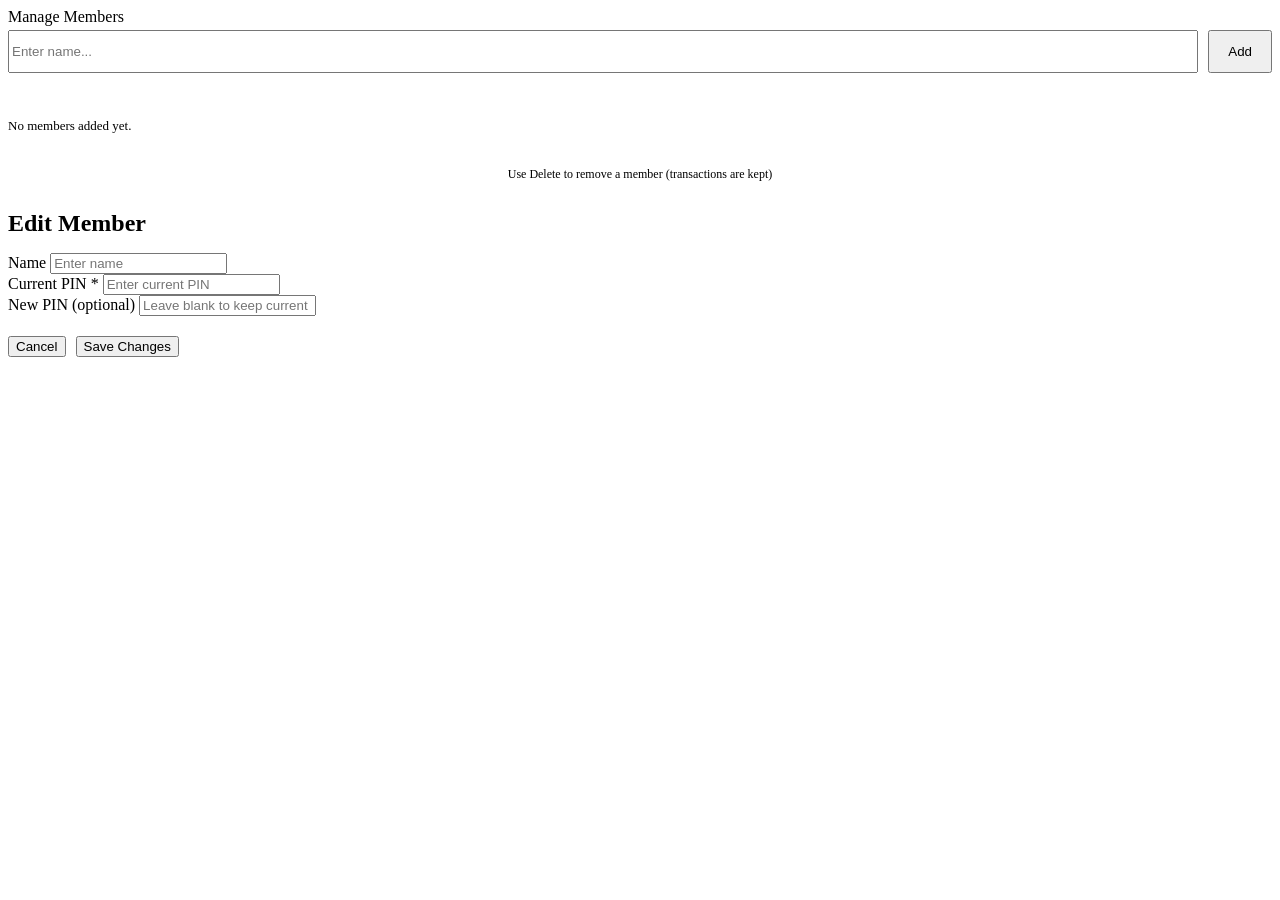
<file: pages/settings.html>
<!-- ============================================================
     PAGE: SETTINGS  (manage members)
     ============================================================ -->
<style>
    .settings-member-list { display: flex; flex-direction: column; gap: 8px; }
    .settings-member-item {
        display: flex;
        align-items: center;
        justify-content: space-between;
        padding: 12px 14px;
        background: var(--card-bg);
        border-radius: var(--radius-sm);
        border: 1px solid var(--border);
    }
    .settings-member-item .name { font-weight: 500; font-size: 15px; }
    .settings-add-form { display: flex; gap: 10px; margin-top: 4px; }
    .settings-add-form .form-control { flex: 1; }
    .settings-add-form .btn { width: auto; flex-shrink: 0; padding: 12px 18px; }

    @media (max-width: 480px) {
        .settings-add-form { flex-direction: column; }
        .settings-add-form .btn { width: 100%; }
    }
</style>

<div class="card">
    <div class="card-title"><i class="fas fa-user-cog"></i> Manage Members</div>

    <div class="settings-add-form">
        <input type="text" class="form-control" id="newMemberName" placeholder="Enter name..." maxlength="30">
        <button class="btn btn-primary btn-sm" id="addMemberBtn"><i class="fas fa-plus"></i> Add</button>
    </div>

    <div style="margin-top:16px;">
        <div id="settingsMemberList">
            <div class="empty-state" style="padding:16px 0;">
                <p style="font-size:13px;">No members added yet.</p>
            </div>
        </div>
    </div>
</div>
<div style="padding:4px 4px 8px;font-size:12px;color:var(--text-muted);text-align:center;">
    <i class="fas fa-trash-alt"></i> Use Delete to remove a member (transactions are kept)
</div>

<!-- ===== EDIT MEMBER MODAL ===== -->
<div id="editMemberModal" class="modal-overlay">
    <div class="modal-card">
        <div class="modal-icon"><i class="fas fa-user-edit"></i></div>
        <h2 class="modal-title" style="margin-bottom:16px;">Edit Member</h2>

        <input type="hidden" id="editOldNameInput">

        <div class="form-group" style="text-align:left;">
            <label>Name</label>
            <input type="text" class="form-control" id="editNameInput" placeholder="Enter name">
        </div>

        <div class="form-group" style="text-align:left;">
            <label>Current PIN <span style="color:var(--danger);">*</span></label>
            <input type="password" class="form-control" id="editCurrentPinInput" placeholder="Enter current PIN" maxlength="6" inputmode="numeric">
        </div>

        <div class="form-group" style="text-align:left; margin-bottom:20px;">
            <label>New PIN <span style="font-weight:400;color:var(--text-muted);">(optional)</span></label>
            <input type="password" class="form-control" id="editPinInput" placeholder="Leave blank to keep current PIN" maxlength="6" inputmode="numeric">
        </div>

        <div style="display:flex; gap:10px;">
            <button class="btn btn-outline" id="cancelEditMemberBtn">Cancel</button>
            <button class="btn btn-primary" id="saveEditMemberBtn">Save Changes</button>
        </div>
    </div>
</div>

<script>
    const $ = (sel) => root.querySelector(sel);
    const { escapeHtml, getColorForName } = App.util;

    const settingsMemberList = $('#settingsMemberList');
    const newMemberName = $('#newMemberName');
    const addMemberBtn = $('#addMemberBtn');
    const editModal = $('#editMemberModal');

    // The overlay is position:fixed; move it to <body> so it always covers the
    // whole screen, whatever the page container does.
    document.body.appendChild(editModal);
    // (the helper below keeps lookups working after the move)
    const $m = (sel) => editModal.querySelector(sel);

    // ============================================================
    //  RENDER
    // ============================================================
    function renderSettingsMembers() {
        const members = App.state.members;
        if (members.length === 0) {
            settingsMemberList.innerHTML = `<div class="empty-state" style="padding:16px 0;"><p style="font-size:13px;">No members added yet.</p></div>`;
            return;
        }

        const user = App.state.user;
        const isAdmin = user && user.privilege === 'admin';
        const loggedInName = user ? user.name : '';

        let html = '<div class="settings-member-list">';
        members.forEach(m => {
            const canEdit = (m === loggedInName) || isAdmin;
            const disabledAttr = canEdit ? '' : 'disabled style="opacity:0.35; cursor:not-allowed;"';

            html += `
                <div class="settings-member-item">
                    <span class="name"><i class="fas fa-user" style="color:${getColorForName(m)};margin-right:8px;"></i>${escapeHtml(m)}</span>
                    <div style="display:flex;gap:6px;">
                        <button class="edit-btn btn btn-outline btn-sm" data-name="${escapeHtml(m)}" ${disabledAttr} style="padding:4px 8px;font-size:12px;">
                            <i class="fas fa-pen"></i> Edit
                        </button>
                        <button class="del-btn btn btn-outline btn-sm" data-name="${escapeHtml(m)}" ${disabledAttr} style="padding:4px 8px;font-size:12px;color:var(--danger);border-color:var(--danger);" aria-label="Delete ${escapeHtml(m)}">
                            <i class="fas fa-trash"></i> Delete
                        </button>
                    </div>
                </div>
            `;
        });
        html += '</div>';
        settingsMemberList.innerHTML = html;

        // Handlers only on enabled buttons
        settingsMemberList.querySelectorAll('.edit-btn:not([disabled])').forEach(btn => {
            btn.addEventListener('click', (e) => {
                e.stopPropagation();
                const name = btn.dataset.name;
                $m('#editOldNameInput').value = name;
                $m('#editNameInput').value = name;
                $m('#editCurrentPinInput').value = '';
                $m('#editPinInput').value = '';
                editModal.style.display = 'flex';
            });
        });

        settingsMemberList.querySelectorAll('.del-btn:not([disabled])').forEach(btn => {
            btn.addEventListener('click', (e) => {
                e.stopPropagation();
                const name = btn.dataset.name;
                if (name && confirm(`Remove "${name}" from members?`)) deleteMember(name);
            });
        });
    }

    // ============================================================
    //  CRUD
    // ============================================================
    async function addMember(name) {
        const trimmed = name.trim();
        if (!trimmed) { App.toast('Please enter a name.', 'error'); return; }
        if (App.state.members.includes(trimmed)) { App.toast(`"${trimmed}" already exists.`, 'error'); return; }
        try {
            const result = await App.api('addMember', trimmed);
            if (result.success) {
                App.toast(result.message, 'success');
                newMemberName.value = '';
                App.loadDashboard().catch(() => {});
            } else {
                App.toast(result.message || 'Failed to add member.', 'error');
            }
        } catch (e) {}
    }

    async function deleteMember(name) {
        try {
            const result = await App.api('deleteMember', name);
            if (result.success) {
                App.toast(result.message, 'success');
                App.loadDashboard().catch(() => {});
            } else {
                App.toast(result.message || 'Failed to delete member.', 'error');
            }
        } catch (e) {}
    }

    async function saveEditedMember() {
        const oldName = $m('#editOldNameInput').value;
        const newName = $m('#editNameInput').value.trim();
        const currentPin = $m('#editCurrentPinInput').value.trim();
        const newPin = $m('#editPinInput').value.trim();
        const requesterName = App.state.user ? App.state.user.name : '';

        if (!newName) { App.toast('Please enter a name.', 'error'); return; }
        if (!currentPin) { App.toast('Please enter your current PIN.', 'error'); return; }

        const saveBtn = $m('#saveEditMemberBtn');
        saveBtn.disabled = true;
        saveBtn.innerHTML = '<i class="fas fa-spinner fa-spin"></i> Saving...';
        try {
            const result = await App.api('updateMember', { requesterName, oldName, newName, currentPin, newPin });
            if (result.success) {
                // Editing your own profile: keep the saved login in sync
                const user = App.state.user;
                if (user && user.name.toLowerCase() === oldName.toLowerCase()) {
                    user.name = newName;
                    App.auth.saveUser();
                }
                editModal.style.display = 'none';
                App.toast(result.message, 'success');
                App.loadDashboard().catch(() => {});
                App.emit('tx-changed');   // transactions were renamed too
            } else {
                App.toast(result.message || 'Failed to update member.', 'error');
            }
        } catch (e) {
        } finally {
            saveBtn.disabled = false;
            saveBtn.innerHTML = 'Save Changes';
        }
    }

    // ============================================================
    //  EVENTS
    // ============================================================
    $m('#cancelEditMemberBtn').addEventListener('click', () => { editModal.style.display = 'none'; });
    $m('#saveEditMemberBtn').addEventListener('click', saveEditedMember);
    addMemberBtn.addEventListener('click', () => addMember(newMemberName.value));
    newMemberName.addEventListener('keydown', (e) => {
        if (e.key === 'Enter') { e.preventDefault(); addMember(newMemberName.value); }
    });

    App.on('members', renderSettingsMembers);
    App.on('auth', renderSettingsMembers);   // edit/delete rights depend on who is logged in

    // ============================================================
    //  PAGE LIFECYCLE
    // ============================================================
    return {
        onShow() {
            renderSettingsMembers();
            return App.loadMembers().catch(() => {});
        },
        onHide() { editModal.style.display = 'none'; }
    };
</script>
</file>
